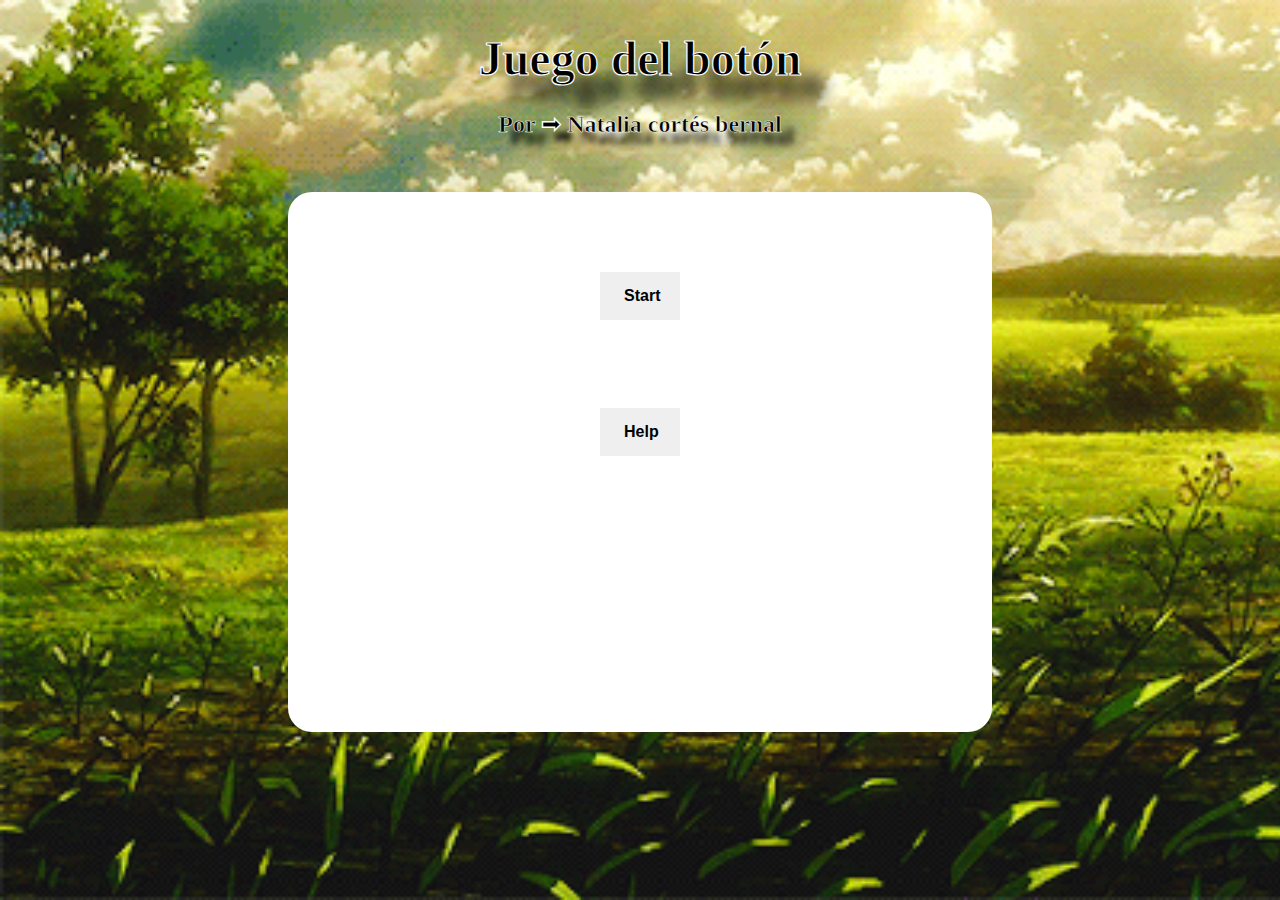
<file: index.html>
<!DOCTYPE html>
<html lang="en">
<head>
    <meta charset="UTF-8">
    <meta http-equiv="X-UA-Compatible" content="IE=edge">
    <meta name="viewport" content="width=device-width, initial-scale=1.0">
    <link rel="stylesheet" href="css/style.css">
    <title>Juego del botón</title>
</head>
<body>
    <!-- <div class="loader"></div> -->
    <header>
        <h1>Juego del botón</h1>
        <h2>Por ➡ Natalia cortés bernal</h2>
    </header>
    
    <main class="main">
        <button><a href="pages/start.html">Start</a></button>
        <button><a href="pages/help.html">Help</a></button>
    </main>

    <script src="https://ajax.googleapis.com/ajax/libs/jquery/2.2.4/jquery.min.js"></script>
    <script type="text/javascript">
        $(window).load(function() {
            setTimeout (function(){
                $(".loader").fadeOut("slow");
            }, 3000)
        });
        
    </script>
</body>
</html>
</file>
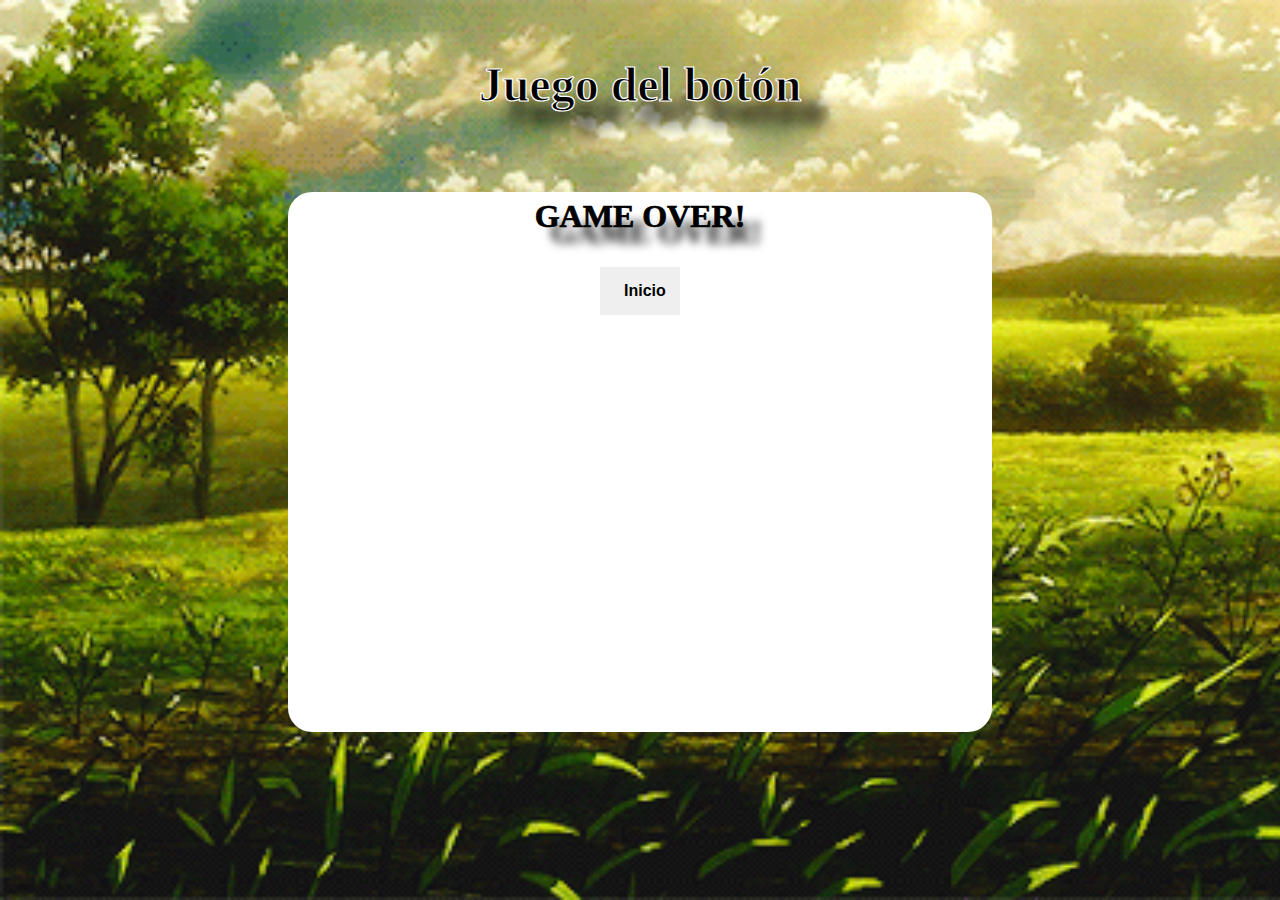
<file: pages/gameover.html>
<!DOCTYPE html>
<html lang="en">
<head>
    <meta charset="UTF-8">
    <meta http-equiv="X-UA-Compatible" content="IE=edge">
    <meta name="viewport" content="width=device-width, initial-scale=1.0">
    <link rel="stylesheet" href="../css/style.css">
    <link rel="stylesheet" href="../css/gameover.css">
    <title>Document</title>
</head>
<body>
    <header>
        <h1>Juego del botón</h1>
    </header>

    <main id="pantallaFinal">
        <h2>GAME OVER!</h2>
        <button><a href="../index.html">Inicio</a></button>
    </main>
</body>
</html>
</file>
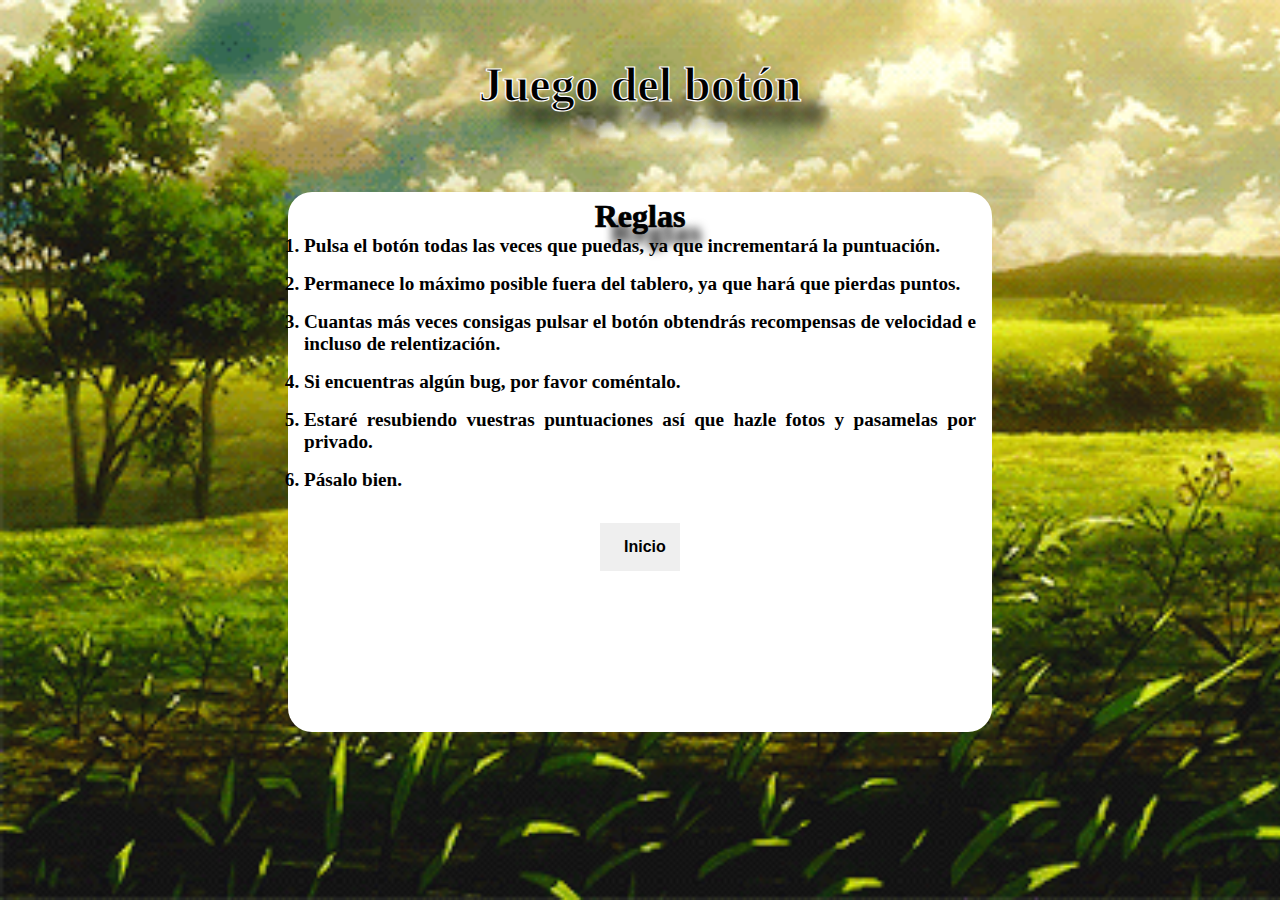
<file: pages/help.html>
<!DOCTYPE html>
<html lang="en">
<head>
    <meta charset="UTF-8">
    <meta http-equiv="X-UA-Compatible" content="IE=edge">
    <meta name="viewport" content="width=device-width, initial-scale=1.0">
    <link rel="stylesheet" href="../css/style.css">
    <link rel="stylesheet" href="../css/help.css">
    <title>El juego del botón</title>
</head>
<body>
    <header>
        <h1>Juego del botón</h1>
    </header>

    <main id="reglas">
        <h2 >Reglas</h2>
        <div>
            <li>Pulsa el botón todas las veces que puedas, ya que incrementará la puntuación.</li>
            <li>Permanece lo máximo posible fuera del tablero, ya que hará que pierdas puntos.</li>
            <li>Cuantas más veces consigas pulsar el botón obtendrás recompensas de velocidad e incluso de relentización.</li>
            <li>Si encuentras algún bug, por favor coméntalo.</li>
            <li>Estaré resubiendo vuestras puntuaciones así que hazle fotos y pasamelas por privado.</li>
            <li>Pásalo bien.</li>
        </div>
        <button><a href="../index.html">Inicio</a></button>
    </main>
</body>
</html>
</file>
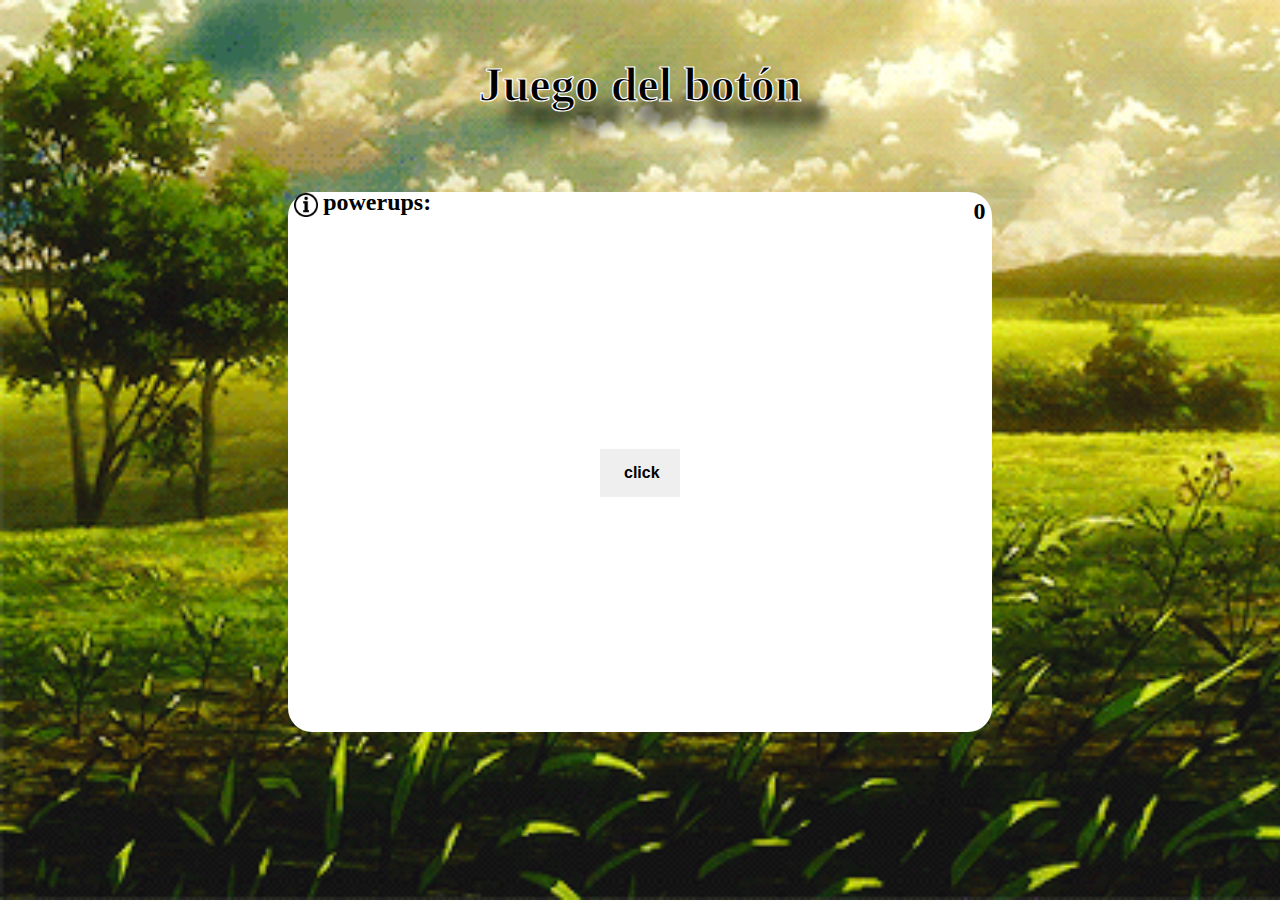
<file: pages/start.html>
<!DOCTYPE html>
<html lang="en">
<head>
    <meta charset="UTF-8">
    <meta http-equiv="X-UA-Compatible" content="IE=edge">
    <meta name="viewport" content="width=device-width, initial-scale=1.0">
    <link rel="stylesheet" href="../css/style.css">
    <link rel="stylesheet" href="../css/start.css">
    <title>Juego del botón</title>
</head>
<body>
    <!-- <div class="loader"></div> -->
    <header>
        <h1>Juego del botón</h1>
    </header>

    <main id="tablero">
        <p id="contador">0</p>
        <a id="info"> <p id="powerups">powerups: </p><img src="../assets/info.png" alt="Botón de información"></a>
        <span id="cartelInfo">
            1.- velocidad X0.5 más lento -> 20 puntos<br>
            2.- valocidad X1 más lento -> 50 puntos<br>
            3.- Congelar 2 segundos -> 100 puntos
        </span>
        <div id="juego" class="juego">
            <button id="button">click</button>
        </div>
    </main>

    <script src="../code.jquery.com_jquery-3.7.0.min.js"></script>
        <script>
        jQuery(document).ready(function ($) {
            $("#info").on("click", function () {
                $("#cartelInfo").css("display", "block")
                $("powerups").css("visibility", "hidden")
                setTimeout(function () {
                    $("#cartelInfo").css("display", "none")
                }, 5000)
            })
            const juego = document.getElementById("juego")
            const boton = document.getElementById("button")
            var contador = 0;
            var speed = 1;
            $('#tablero').mouseover(function () {
                if (contador > -100) {
                    contador--
                }
                else if (contador == -100) {
                    contador = 0
                    window.location.href = "gameover.html"
                }
                $('#contador').html(contador)
            })
            $('#button').click(function () {
                if (contador < 0) {
                    contador += 20
                }
                else {
                    contador += 2;
                }
                if (contador >= 20 && contador < 50) {
                    $('#powerups').html("Powerups: Speed x0.5")
                    console.log(screen.width)
                    if (window.innerWidth <= 768) {
                        $('#powerups').css("margin", "-1em -5em 0 -4.5em")
                    }
                    else {
                        $('#powerups').css("margin", "-1em -0.1em 0 -4.5em;")

                    }
                    speed = 1.5
                }
                else if (contador >= 50 && contador < 100) {
                    $('#powerups').html("Powerups: Speed x1")
                    if (window.innerWidth <= 768) {
                        $('#powerups').css("margin", "-1em -4em 0 -4.5em")
                    }
                    else {
                        $('#powerups').css("margin", "-1em -0.1em 0 -4.5em;")

                    }
                    speed = 2
                }
                else if (contador > 100) {
                    var containerWidth = juego.offsetWidth - boton.offsetWidth * 2
                    var containerHeight = juego.offsetHeight - boton.offsetHeight * 2
                    console.log(containerWidth)
                    console.log(containerHeight)
                    posicionx = Math.floor(Math.random() * containerWidth);
                    posiciony = Math.floor(Math.random() * containerHeight);
                    console.log(`${posicionx} -> ${posiciony}`)
                    setTimeout(function () {
                        boton.style.left = posicionx + "px"
                        boton.style.top = posiciony + "px"
                        $("button").css("transition", `all ${speed}s ease`)
                    }, 2000)
                }
                else {
                    $('#powerups').html("Powerups: ")
                    $('#powerups').css("margin", "-1em -0.1em 0 -4.5em;")
                    speed = 1
                    var containerWidth = juego.offsetWidth - boton.offsetWidth *2
                    var containerHeight = juego.offsetHeight - boton.offsetHeight *2
                    posicionx = Math.floor(Math.random() * containerWidth);
                    posiciony = Math.floor(Math.random() * containerHeight);
                    console.log(`${posicionx} -> ${posiciony}`)
                    boton.style.left = posicionx + "px"
                    boton.style.top = posiciony + "px"
                    $("button").css("transition", `all ${speed}s ease`)
                }

                $('#contador').html(contador)
            });
            $('#button').on("mouseover", function () {
                if (contador > 100) {
                    $('#powerups').html("Powerups: Freeze 2s")
                    $('#powerups').css("margin", "-1em -4em -37px 1.5em")
                    var containerWidth = juego.offsetWidth - boton.offsetWidth*2
                    var containerHeight = juego.offsetHeight - boton.offsetHeight *2
                    var posicionx = Math.floor(Math.random() * containerWidth);
                    var posiciony = Math.floor(Math.random() * containerHeight);
                    console.log(posicionx)
                    console.log(posiciony)
                    setTimeout(function () {
                        boton.style.left = posicionx + "px"
                        boton.style.top = posiciony + "px"
                        $("button").css("transition", `all ${speed}s ease`)
                    }, 2000)
                }
                else {
                    $('#powerups').html("Powerups: ")
                    $('#powerups').css("margin", "-1em -0.1em 0 -4.5em;")
                    var containerWidth = juego.offsetWidth - boton.offsetWidth *2
                    var containerHeight = juego.offsetHeight - boton.offsetHeight *2
                    var posicionx = Math.floor(Math.random() * containerWidth);
                    var posiciony = Math.floor(Math.random() * containerHeight);
                    console.log(posicionx)
                    console.log(posiciony)
                    boton.style.left = posicionx + "px"
                    boton.style.top = posiciony + "px"
                    $("button").css("transition", `all ${speed}s ease`)
                }
            });
        });
    </script>
</body>
</html>
</file>
<file: css/style.css>
/* Aquí irán los estilos generales del proyecto */

:root{
    /* Variables principales */
    --margin: 0;
    --padding: 0;
    --font-size: 24px;
    --none: none;
    /* Variables principales */
}
/* Estilos del loader */
.loader {
    /* Variables del loader */
    --left: 0;
    --top: 0;
    --width: 100%;
    --height: 100%;
    --z-index: 4;
    --opacity: .8;
    --segundos: 20s;
    --altura-fondo: 50%;
    --color-fondo: rgb(249,249,249); 
    /* Variables del loader */

    /* Estilos del loader */
    position: fixed;
    left: var(--left);
    top: var(--top);
    width: var(--width);
    height: var(--height);
    z-index: var(--z-index);
    background: url("../assets/loader.gif") var(--altura-fondo) var(--altura-fondo) no-repeat var(--color-fondo);
    opacity: var(--opacity);
    transition: all var(--segundos);
    /* Estilos del loader */

}
/* Estilos del loader */
/* Estilos generales */
* {
    margin: var(--margin);
    padding: var(--padding);
    box-sizing: border-box;
    text-decoration: none;
    list-style: none;
    font-weight: bold;
}

/* Estilos del body */
body{
    /* declarando las variables del body */
    --imagen-fondo: url(../assets/bondoAnimadoBody.gif); 
    --altura: 100vh;
    /* estilizando el body */
    background: var(--imagen-fondo) no-repeat;
    background-size: cover;
    height: var(--altura);
    font-size: var(--font-size);
}
/* Estilos del body */

/* Estilos de la cabecera */
header{
    /* Variables header */
    --altura: 7em; 
    --gap: 1em;
    /* Variables header */

    /* Estilizando el header */    
    height: var(--altura);
    background-size: cover;
    display: flex;
    flex-direction: column;
    gap: var(--gap);
    align-items: center;
    justify-content: center;
    /* Estilizando el header */
    
}
h1{
    -webkit-text-stroke: .025em white;
    text-shadow: .5em .5em .3em black;
    text-align: center;
}
h2{
    -webkit-text-stroke: .023em white;
    text-shadow: .5em .5em .3em black;
    font-size: 24px;
}
/* Aquí irán los estilos del resto del examen */

/* Estilos relacionados con el main */
.main{
    /* Variables del main */
    --marginMain: 1em auto;  
    --widthMain: 55%;
    --espaciadoMain: 2em;
    --text-shadowMain: 1px 1px 15px;
    --backgroundMain: white;
    --borderRadiusMain: 1em;
    /* Variables del main */

    /* Estilos del main */
    height: 60vh;
    margin: var(--margin-top) var(--margin-button);
    color: var(--color-titulo);
    min-width: 10%;
    max-width: var(--widthMain);
    margin: var(--marginMain);
    padding: var(--espaciadoMain);
    background: var(--backgroundMain);
    border-radius: var(--borderRadiusMain);
    display: flex;
    place-items: center;
    flex-direction: column;
    gap: 1em;
    /* Estilos del main */
    
}

.main h2{

    /* Variables del h2 */
    --color-titulo: #162ff4;
    --margin-top: 1em;
    /* Variables del h2 */
    
    /* Estilos del h2 */
    color: var(--color-titulo);
    text-decoration: underline;
    margin: var(--margin-top);
    text-shadow: var(--text-shadow) var(--color-titulo);
    /* Estilos del h2 */
}
.main button{
    --widthButton: 5em;
    --heightButton: 1em;
    --backgrounColor: aqua;
    --paddingButton: 1.5em;
    --marginButton: 2em auto;

    font-size: 1rem;
    max-height: var(--heightButton);
    width: var(--widthButton);
    margin: var(--marginButton);
    border: var(--none);
    padding: var(--paddingButton);
    cursor: pointer;
    display: flex;
    place-items: center;
    gap: 1em;
}

main button a{
    color: black;
}
  
/* Estilos relacionados con el main */

/* Aquí irán los estilos generales del proyecto */

/** responsive **/
/* @media only screen and (max-width: 600px) {
    body{
        font-size: 1rem;
    }
    main {
        gap: 2rem;
        
    }
    main button, a{
        min-width: .5rem;
        font-size: 1rem;
        max-width: 15rem;
        display: flex;
        place-items: center;
        justify-content: center;
    }
} */
 @media only screen and (max-width: 768px) {
    body{
        font-size: 1rem;
    }
    main {
        gap: 1rem;
    }
    main button, a{
        font-size: 1rem;
        max-width: 7rem;
        display: flex;
        place-items: center;
        justify-content: center;
    }
}
/*@media only screen and (max-width: 2000px) {
    body{
        font-size: 1rem;
    }
    main {
        font-size: 1rem;
        max-height: 30rem;
        gap: 2rem;
    }
    main button, a{
        min-width: .5rem;
        font-size: 1rem;
        max-width: 20rem;
        display: flex;
        place-items: center;
        justify-content: center;
    }
} */

/** responsive **/
</file>
<file: css/gameover.css>
#pantallaFinal{
    --marginMain: 1em auto;  
    --widthMain: 55%;
    --espaciadoMain: 2em;
    --text-shadowMain: 1px 1px 15px;
    --backgroundMain: white;
    --borderRadiusMain: 1em;
    --espaciadoMain: .4rem;
    gap: var(--espaciadoMain);
    height: 60vh;
    margin: var(--margin-top) var(--margin-button);
    min-width: 10%;
    max-width: var(--widthMain);
    margin: var(--marginMain);
    padding: var(--espaciadoMain);
    background: var(--backgroundMain);
    border-radius: var(--borderRadiusMain);
}
#pantallaFinal h2{
    color: var(--color-titulo);
    --text-shadow: .5em .5em .3em black;
    --color-titulo: black !important;
    text-shadow: var(--text-shadow) !important;
    -webkit-text-stroke: .023em black !important;

    text-align: center;
    font-size: 2rem;
    margin: 0 !important;
}
#pantallaFinal button{
    --widthButton: 5em;
    --heightButton: 1em;
    --backgrounColor: aqua;
    --paddingButton: 1.5em;
    --marginButton: 2em auto;

    font-size: 1rem;
    max-height: var(--heightButton);
    width: var(--widthButton);
    margin: var(--marginButton);
    border: var(--none);
    padding: var(--paddingButton);
    cursor: pointer;
    display: flex;
    place-items: center;
    gap: 1em;
}
#pantallaFinal a{
    color: black;
    
}
</file>
<file: css/help.css>
#reglas{
    --marginMain: 1em auto;  
    --widthMain: 55%;
    --espaciadoMain: 2em;
    --text-shadowMain: 1px 1px 15px;
    --backgroundMain: white;
    --borderRadiusMain: 1em;
    --espaciadoMain: .4rem;
    gap: var(--espaciadoMain);
    height: 60vh;
    margin: var(--margin-top) var(--margin-button);
    min-width: 10%;
    max-width: var(--widthMain);
    margin: var(--marginMain);
    padding: var(--espaciadoMain);
    background: var(--backgroundMain);
    border-radius: var(--borderRadiusMain);
}
h2{
    color: var(--color-titulo);
    --text-shadow: .5em .5em .3em black;
    --color-titulo: black !important;
    text-shadow: var(--text-shadow) !important;
    -webkit-text-stroke: .023em black !important;

    text-align: center;
    font-size: 2rem;
    margin: 0 !important;
}
#reglas div{
    display: flex;
    flex-direction: column;
    gap: 1em;
    font-size: 1rem;
    flex-wrap: wrap;
    align-content: center;
    align-items: stretch;
}
#reglas li{
    font-size: 1.2rem;
    max-width: 35em;
    text-align: justify;
    list-style: decimal;
}
#reglas button{
    --widthButton: 5em;
    --heightButton: 1em;
    --backgrounColor: aqua;
    --paddingButton: 1.5em;
    --marginButton: 2em auto;

    font-size: 1rem;
    max-height: var(--heightButton);
    width: var(--widthButton);
    margin: var(--marginButton);
    border: var(--none);
    padding: var(--paddingButton);
    cursor: pointer;
    display: flex;
    place-items: center;
    gap: 1em;
}
@media only screen and (max-width: 768px) {
    body{
        font-size: 1rem;
    }
    main h2{
        font-size: 1.5rem;
    }
    #reglas div{
        font-size: .1rem;
    }
    
    main button, a{
        max-width: .5rem;
        font-size: 1rem;
        padding: .5rem;
        max-height: .5rem;
        display: flex;
        place-items: center;
        justify-content: center;
    }
}
@media only screen and (min-width: 1900px) {
    body{
        font-size: 2rem;
    }
    main h2{
        font-size: 2rem;
    }
    #reglas div{
        font-size: 2rem;
    }
    #reglas li{
        font-size: 1.5rem;
    }
    
    main button, a{
        max-width: 10rem;
        font-size: 2rem;
        max-height: 4rem;
        display: flex;
        place-items: center;
        justify-content: center;
    }
}
</file>
<file: css/start.css>
#tablero{
    --marginMain: 1em auto;  
    --widthMain: 55%;
    --espaciadoMain: 2em;
    --text-shadowMain: 1px 1px 15px;
    --backgroundMain: white;
    --borderRadiusMain: 1em;
    --espaciadoMain: .4rem;
    gap: var(--espaciadoMain);
    height: 60vh;
    margin: var(--margin-top) var(--margin-button);
    min-width: 10%;
    max-width: var(--widthMain);
    margin: var(--marginMain);
    padding: var(--espaciadoMain);
    background: var(--backgroundMain);
    border-radius: var(--borderRadiusMain);


}
.juego{
    height: 90%;
    position: relative;
    display: flex;
    flex-direction: column;
    justify-content: center;
    align-items: center;
}
.juego button{
    cursor: pointer;
    --widthButton: 5em;
    --heightButton: 1em;
    --backgrounColor: aqua;
    --paddingButton: 1.5em;
    --marginButton: 2em auto;

    font-size: 1rem;
    max-height: var(--heightButton);
    width: var(--widthButton);
    margin: var(--marginButton);
    border: var(--none);
    padding: var(--paddingButton);
    cursor: pointer;
    position: absolute;
    display: flex;
    place-items: center;
    gap: 1em;
   
}
#contador{
    text-align: right;
}
#powerups{
    margin: -1.5em 1.2em;
    text-align: left;
    display: flex;
    place-items: center;
}
#tablero img{
    cursor: pointer;
    width: 1em;
    margin: 0.8rem 0;
    height: 1em;
}
#cartelInfo{
    position: absolute;
    display: none;
    background: aqua;
    width: 20%;
}
@media only screen and (max-width: 768px) {
    body{
        font-size: 1rem;
    }
    #powerups{
        margin: -1em -0.1em 0 -4.5em;
        
    }
    #tablero img{
        margin: -13em 0 -12em -6em;
    }
    #juego div{
        font-size: .1rem;
    }
    
    main button{
        max-width: 10rem;
        font-size: 2rem;
        padding: 1.8rem;
        max-height: .5rem;
        display: flex;
        place-items: center;
        justify-content: center;
    }
}
</file>
